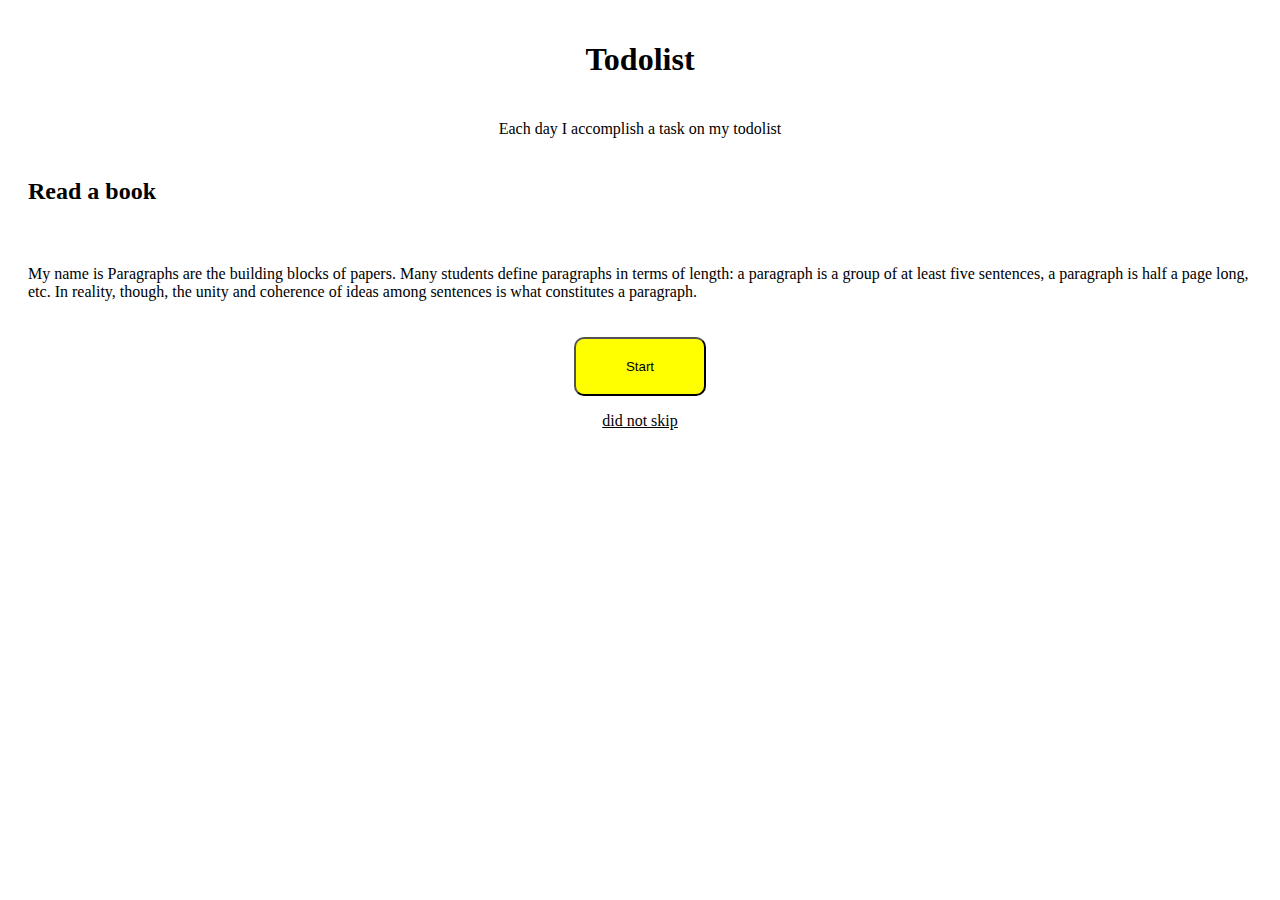
<file: index.html>
<!DOCTYPE html>
<html lang="en">
<head>
    <meta charset="UTF-8">
    <meta name="viewport" content="width=device-width, initial-scale=1.0">
    <title>Document</title>
    <link rel="stylesheet" href="DOM.css">
</head>
<body>
    <script src="DOM.js" defer></script>
</body>
</html>
</file>
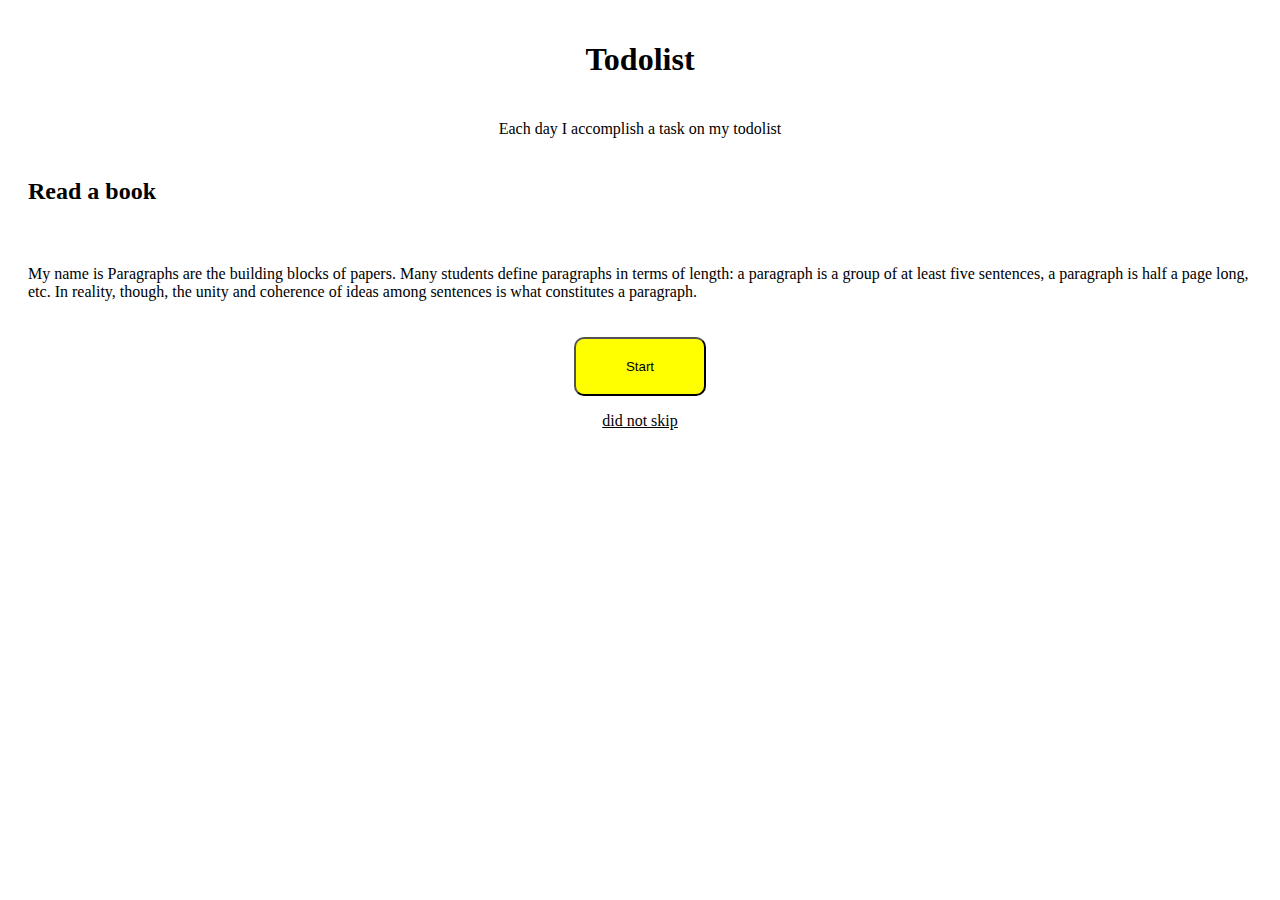
<file: DOM.html>
<!DOCTYPE html>
<html lang="en">
<head>
    <meta charset="UTF-8">
    <meta name="viewport" content="width=device-width, initial-scale=1.0">
    <title>Document</title>
    <link rel="stylesheet" href="DOM.css">
</head>
<body>
    <script src="DOM.js" defer></script>
</body>
</html>
</file>
<file: DOM.css>
.container{
    background-image:url("https://img.freepik.com/free-photo/flat-lay-notebook-with-list-desk_23-2148938724.jpg?w=1380&t=st=1705589139~exp=1705589739~hmac=bf9e192e8095ceb6b0a426d7b81a0d08eae620dade1c54099a7304bc0510370a");
    background-size: cover;
    width: 100%;
    height:100%;
}
</file>
